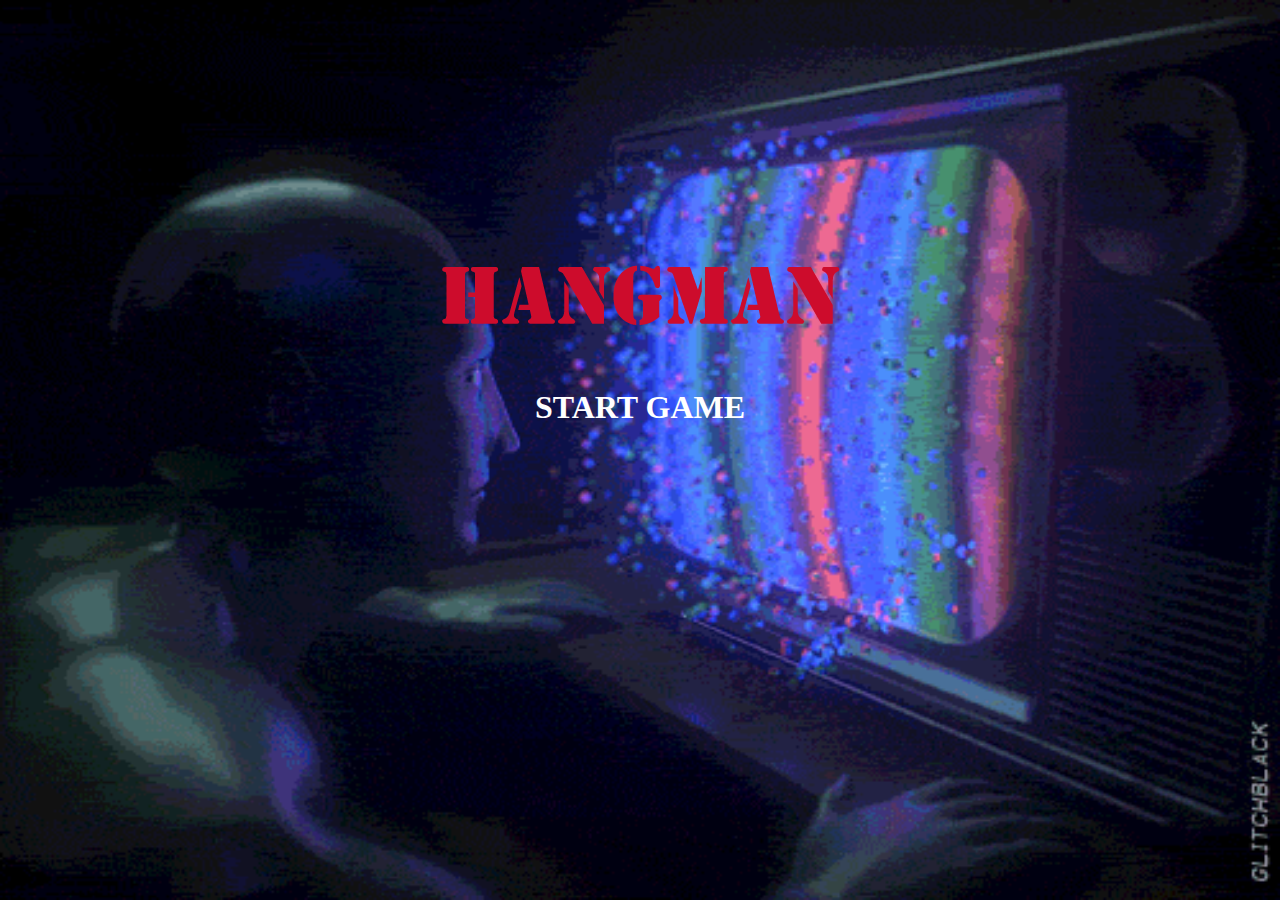
<file: index.html>
<html>
    <head>
    <title>
        HANGMAN
    </title>
    <style>
    html {
        background-image: url('pic/17.gif');
        background-repeat: no-repeat;
        background-position: center center;
        background-attachment: fixed;
        -o-background-size: 100% 100%, auto;
        -moz-background-size: 100% 100%, auto;
        -webkit-background-size: 100% 100%, auto;
        background-size: 100% 100%, auto;
    }
</style>
    </head>
    <body>
        <br><br><br><br><br><br><br><br><br><br><br><br><br><br>
        <center> <img src="hang/head2.png">
            <br><br><br>
        <font color="white"><h1 onmouseover="style.color='red'" onmouseout="style.color='white'" onclick="go()">START GAME</a></h1>
        </font><script>
            function go(){
                window.location = 'hangman ver.aor.html';
            }
            </script>
    </body>
    </html>
</file>
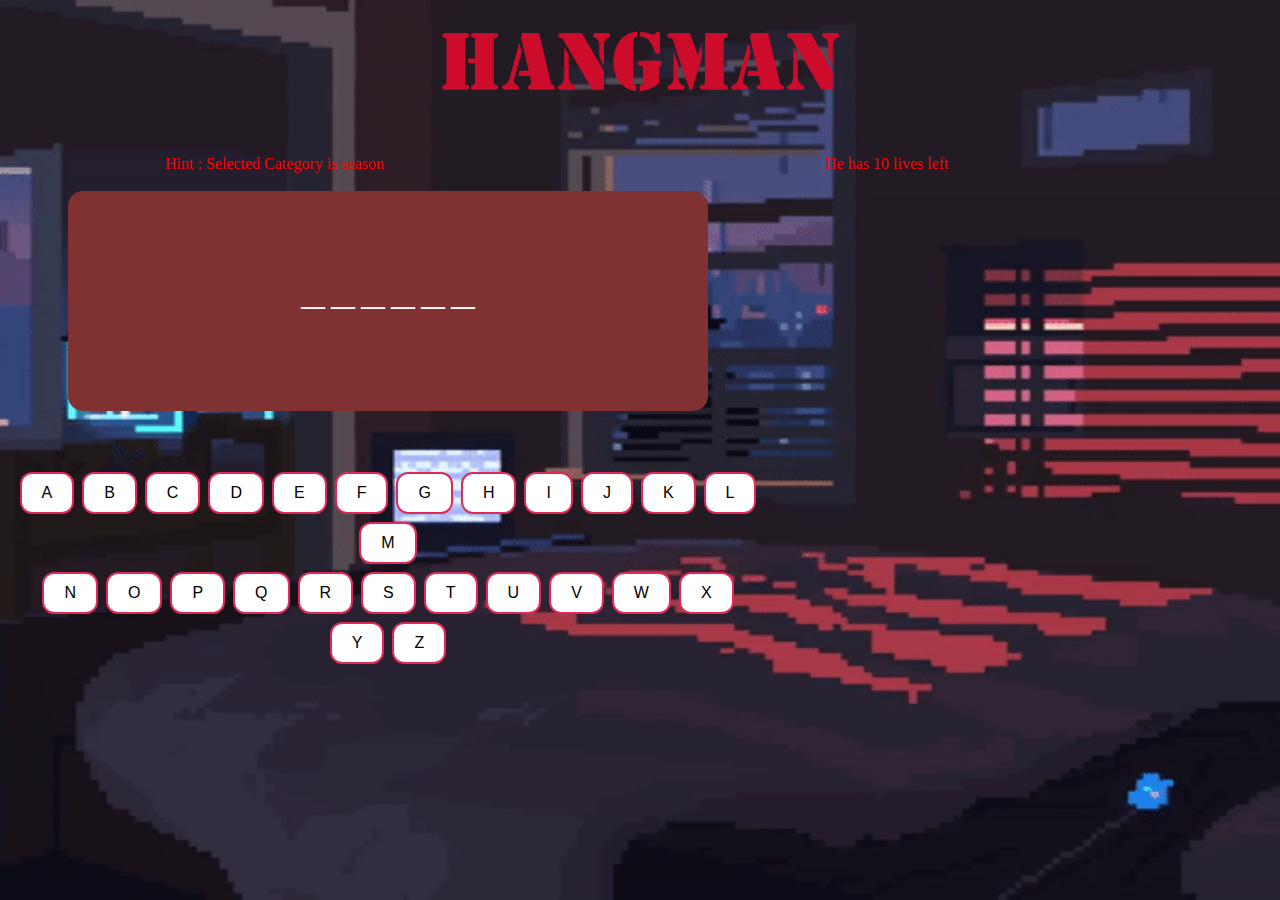
<file: hangman.html>
<html>

<head>
    <title>HANGMAN</title>
    <link rel="stylesheet" type="text/css" href="style.css">
    <script>
        window.onload = function () {
            document.getElementById("btn").style.display = 'none';

        }
    </script>
</head>

<body>
    <br>
    <center> <img src="hang/head2.png"></center>
    <br><br><br>
    <table align="left" border="0" width="700">
        <tr>
            <td width="150"></td>
            <td>
                <font color="red">
                    <p id="hint"></p>
                </font>
            </td>
        </tr>
    </table>
    <table align="right" border="0" width="450">
        <tr>
            <td>
                <font color="red">
                    <p id="live">He has 10 lives left</p>
                </font>
            </td>
        </tr>
    </table>
    <br><br>
    <table border="0">
        <tr>
            <td width="900" align="center">
                <div class="rcorners7">
                    <center><br><br><br>
                        <p id="span"></p>
                </div><br><br>
                <br>

                <table align="center">
                    <tr>
                        <td align="center">
                            <p id="ans"></p>
                            <p id="win">
                                <input type="button" class="button button5" value="A" id="a" onclick="check('a')">
                                <input type="button" class="button button5" value="B" id="b" onclick="check('b')">
                                <input type="button" class="button button5" value="C" id="c" onclick="check('c')">
                                <input type="button" class="button button5" value="D" id="d" onclick="check('d')">
                                <input type="button" class="button button5" value="E" id="e" onclick="check('e')">
                                <input type="button" class="button button5" value="F" id="f" onclick="check('f')">
                                <input type="button" class="button button5" value="G" id="g" onclick="check('g')">
                                <input type="button" class="button button5" value="H" id="h" onclick="check('h')">
                                <input type="button" class="button button5" value="I" id="i" onclick="check('i')">
                                <input type="button" class="button button5" value="J" id="j" onclick="check('j')">
                                <input type="button" class="button button5" value="K" id="k" onclick="check('k')">
                                <input type="button" class="button button5" value="L" id="l" onclick="check('l')">
                                <input type="button" class="button button5" value="M" id="m" onclick="check('m')"><BR>
                                <input type="button" class="button button5" value="N" id="n" onclick="check('n')">
                                <input type="button" class="button button5" value="O" id="o" onclick="check('o')">
                                <input type="button" class="button button5" value="P" id="p" onclick="check('p')">
                                <input type="button" class="button button5" value="Q" id="q" onclick="check('q')">
                                <input type="button" class="button button5" value="R" id="r" onclick="check('r')">
                                <input type="button" class="button button5" value="S" id="s" onclick="check('s')">
                                <input type="button" class="button button5" value="T" id="t" onclick="check('t')">
                                <input type="button" class="button button5" value="U" id="u" onclick="check('u')">
                                <input type="button" class="button button5" value="V" id="v" onclick="check('v')">
                                <input type="button" class="button button5" value="W" id="w" onclick="check('w')">
                                <input type="button" class="button button5" value="X" id="x" onclick="check('x')">
                                <input type="button" class="button button5" value="Y" id="y" onclick="check('y')">
                                <input type="button" class="button button5" value="Z" id="z" onclick="check('z')">
                            </p>
                            <br>
                            <p id="demo"></p>
                            <input type="submit" id="btn" class="button button4" value="play again" onclick="go()">
                        </td>
                    </tr>
                </table>
            </td>
            <td width="500"><img id="myImage" src="hang2/h0.png" style="width:500px"></td>
        </tr>
    </table>



    <script src="script.js"></script>
</body>

</html>
</file>
<file: style.css>
.rcorners7 {
    border-radius: 15px;
    background: #803232;
    padding: 20px;
    width: 600px;
    height: 180px;
}

.button {
    padding: 10px 20px;
    text-align: center;
    text-decoration: none;
    display: inline-block;
    font-size: 16px;
    margin: 4px 2px;
    -webkit-transition-duration: 0.4s;
    /* Safari */
    transition-duration: 0.4s;
    cursor: pointer;
    border-radius: 12px;
}

.button5 {
    background-color: white;
    color: #000000;
    border: 2px solid #e02957;
}

.button5:hover {
    background-color: #d35373;
    color: white;
}

.button4 {
    background-color: rgb(133, 6, 6);
    color: #ffffff;
    border: 2px solid #e02957;
}

.button4:hover {
    background-color: #ce6a83;
    color: rgb(48, 43, 43);
}

html {
    background-image: url('pic/28.gif');
    background-repeat: no-repeat;
    background-position: center center;
    background-attachment: fixed;
    -o-background-size: 100% 100%, auto;
    -moz-background-size: 100% 100%, auto;
    -webkit-background-size: 100% 100%, auto;
    background-size: 100% 100%, auto;
}
</file>
